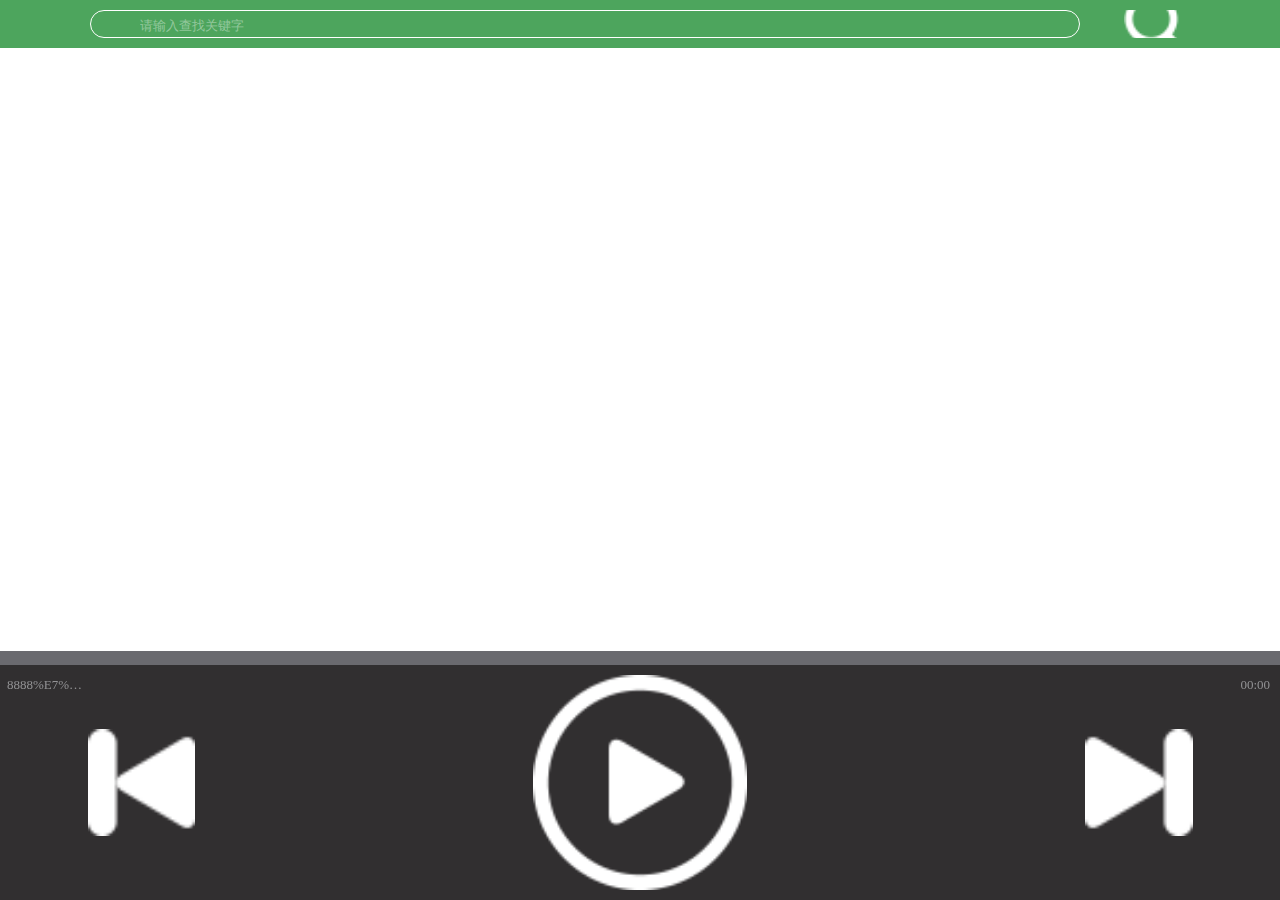
<file: selftPlayer/demo_ctbplayer/ctbplayer.html>
<!DOCTYPE html>
<html>
<head>
<title>用车专家</title>
<meta http-equiv="Content-Type" content="text/html; charset=UTF-8">
<meta http-equiv="Cache-Control" content="no-cache, no-store,no-siteapp, must-revalidate" />
<meta http-equiv="Pragma" content="no-cache" />
<meta http-equiv="Expires" content="0" />
<META HTTP-EQUIV="expires" CONTENT="Wed, 26 Feb 1997 08:21:57 GMT">
<meta name="viewport" content="width=device-width,inital-scale=1.0,maximum-scale=1.0,user-scalable=no,minimal-ui;">
<meta name="apple-mobile-web-app-capable" content="yes" />
<meta name="apple-mobile-web-app-title" content="用车专家">
<meta name="apple-mobile-web-app-status-bar-style" content="black" />
<meta name="full-screen" content="yes">
<meta name="x5-fullscreen" content="true">
<meta name="format-detection" content="telephone=no">
<link href="./css/ctbplayer.css" rel="stylesheet" type="text/css">
</head>
<body>
<div class="ctbplayer-car-page">
	<div class="ctbplayer-car-top">
		<div class="car-top-search-box">
			<div class="car-top-search" id="car-top-search">
				<input type="text" id="car-top-search-input" class="car-top-search-input" placeholder="请输入查找关键字 " />
			</div>
			<div class="car-top-search-btn" id="car-top-search-btn"></div>
		</div>
	</div>
	<div class="ctbplayer-car-title-box"></div>
	<div class="ctbplayer-car-filter">
		
	</div>
	<div class="ctbplayer-car-playlist jp-playlist"><ul><li>&nbsp;</li></ul></div>
</div>
<script type="text/javascript" src="../ctbplayer/js/jquery.min.js"></script>
<script type="text/javascript" src="../ctbplayer/js/ctbplayer.js"></script>
<script type="text/javascript">
$(document).ready(function(){
	
	~function(){
		var pageBox = document.querySelector(".ctbplayer-car-page").getBoundingClientRect();
		var topBox = document.querySelector(".ctbplayer-car-top").getBoundingClientRect();
		var titleBox = document.querySelector(".ctbplayer-car-title-box").getBoundingClientRect();
		var filterBox = document.querySelector(".ctbplayer-car-filter").getBoundingClientRect();
		$(".ctbplayer-car-playlist").css({"height": (pageBox.bottom - filterBox.bottom)+"px"});
	}();
	
	var ctbPL = new CTBPlayerPlaylist("default");
	ctbPL.setPlaylist([
	                	{
	             			title:"8888%E7%BA%A2%E7%8E%AB%E7%91%B0",
	             			mp3:"http://wxfm.chetuobang.com/wx/%E9%99%88%E5%A5%95%E8%BF%85-%E7%BA%A2%E7%8E%AB%E7%91%B0.mp3"
	             		},
	             		{
	             			title:"李佳薇 - 像天堂的悬崖",
	             			mp3:"./music/2.mp3"
	             		},
	             		{
	             			title:"李佳薇 - 笑到流泪",
	             			mp3:"./music/3.mp3"
	             		},
	             		{
	             			title:"李佳薇 - 鞋",
	             			mp3:"./music/4.mp3"
	             		},
	             		{
	             			title:"李佳薇 - 也好也不好",
	             			mp3:"./music/5.mp3"
	             		},
	             		{
	             			title:"李佳薇 - 真话",
	             			mp3:"./music/6.mp3"
	             		},
	             		{
	             			title:"汪东城;曾沛慈 - 在你离开那一天",
	             			mp3:"./music/7.mp3"
	             		},
	             		{
	             			title:"吴若希 - 越难越爱",
	             			mp3:"./music/8.mp3"
	             		},
	             		{
	             			title:"西单女孩 - 原点",
	             			mp3:"./music/9.mp3"
	             		}
	             	]);
	/* setTimeout(function(){
		ctbPL.setOnlyPlayList([
			             		{
			             			title:"李佳薇 - 真话",
			             			mp3:"./music/6.mp3"
			             		},
			             		{
			             			title:"汪东城;曾沛慈 - 在你离开那一天",
			             			mp3:"./music/7.mp3"
			             		},
			             		{
			             			title:"吴若希 - 越难越爱",
			             			mp3:"./music/8.mp3"
			             		},
			             		{
			             			title:"西单女孩 - 原点",
			             			mp3:"./music/9.mp3"
			             		}
			             	]);
	}, 15000); */
});
</script>
</body>
</html>
</file>
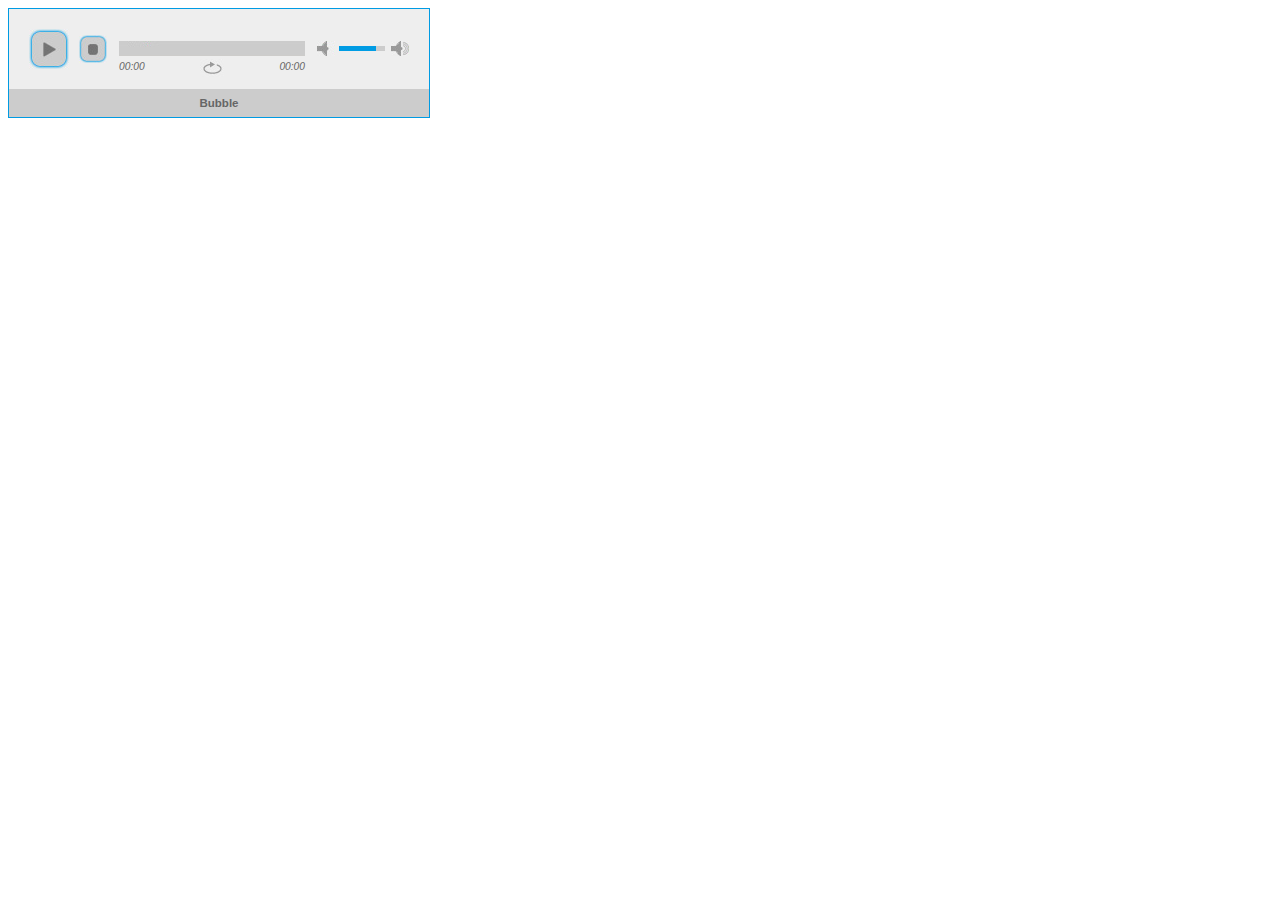
<file: jPlayer-2.9.2/examples/blue.monday/demo-01-android.html>
<!DOCTYPE html>
<html>
<head>
<meta charset="utf-8" />
<!-- Website Design By: www.happyworm.com -->
<title>Demo : jPlayer Android Fix</title>
<meta http-equiv="Content-Type" content="text/html; charset=iso-8859-1" />
<link href="../../dist/skin/blue.monday/css/jplayer.blue.monday.min.css" rel="stylesheet" type="text/css" />
<script type="text/javascript" src="../../lib/jquery.min.js"></script>
<script type="text/javascript" src="../../dist/jplayer/jquery.jplayer.min.js"></script>
<script type="text/javascript">
//<![CDATA[

// TMP For testing on standard browsers.
// $.jPlayer.platform.android = true;

var jPlayerAndroidFix = (function($) {
	var fix = function(id, media, options) {
		this.playFix = false;
		this.init(id, media, options);
	};
	fix.prototype = {
		init: function(id, media, options) {
			var self = this;

			// Store the params
			this.id = id;
			this.media = media;
			this.options = options;

			// Make a jQuery selector of the id, for use by the jPlayer instance.
			this.player = $(this.id);

			// Make the ready event to set the media to initiate.
			this.player.bind($.jPlayer.event.ready, function(event) {
				// Use this fix's setMedia() method.
				self.setMedia(self.media);
			});

			// Apply Android fixes
			if($.jPlayer.platform.android) {

				// Fix playing new media immediately after setMedia.
				this.player.bind($.jPlayer.event.progress, function(event) {
					if(self.playFixRequired) {
						self.playFixRequired = false;

						// Enable the contols again
						// self.player.jPlayer('option', 'cssSelectorAncestor', self.cssSelectorAncestor);

						// Play if required, otherwise it will wait for the normal GUI input.
						if(self.playFix) {
							self.playFix = false;
							$(this).jPlayer("play");
						}
					}
				});
				// Fix missing ended events.
				this.player.bind($.jPlayer.event.ended, function(event) {
					if(self.endedFix) {
						self.endedFix = false;
						setTimeout(function() {
							self.setMedia(self.media);
						},0);
						// what if it was looping?
					}
				});
				this.player.bind($.jPlayer.event.pause, function(event) {
					if(self.endedFix) {
						var remaining = event.jPlayer.status.duration - event.jPlayer.status.currentTime;
						if(event.jPlayer.status.currentTime === 0 || remaining < 1) {
							// Trigger the ended event from inside jplayer instance.
							setTimeout(function() {
								self.jPlayer._trigger($.jPlayer.event.ended);
							},0);
						}
					}
				});
			}

			// Instance jPlayer
			this.player.jPlayer(this.options);

			// Store a local copy of the jPlayer instance's object
			this.jPlayer = this.player.data('jPlayer');

			// Store the real cssSelectorAncestor being used.
			this.cssSelectorAncestor = this.player.jPlayer('option', 'cssSelectorAncestor');

			// Apply Android fixes
			this.resetAndroid();

			return this;
		},
		setMedia: function(media) {
			this.media = media;

			// Apply Android fixes
			this.resetAndroid();

			// Set the media
			this.player.jPlayer("setMedia", this.media);
			return this;
		},
		play: function() {
			// Apply Android fixes
			if($.jPlayer.platform.android && this.playFixRequired) {
				// Apply Android play fix, if it is required.
				this.playFix = true;
			} else {
				// Other browsers play it, as does Android if the fix is no longer required.
				this.player.jPlayer("play");
			}
		},
		resetAndroid: function() {
			// Apply Android fixes
			if($.jPlayer.platform.android) {
				this.playFix = false;
				this.playFixRequired = true;
				this.endedFix = true;
				// Disable the controls
				// this.player.jPlayer('option', 'cssSelectorAncestor', '#NeverFoundDisabled');
			}
		}
	};
	return fix;
})(jQuery);

$(document).ready(function() {

	var id = "#jquery_jplayer_1";

	var bubble = {
		title:"Bubble",
		mp3:"http://www.jplayer.org/audio/mp3/Miaow-07-Bubble.mp3",
		oga:"http://www.jplayer.org/audio/ogg/Miaow-07-Bubble.ogg"
	};
	var lismore = {
		title:"Lismore",
		mp3:"http://www.jplayer.org/audio/mp3/Miaow-04-Lismore.mp3",
		oga:"http://www.jplayer.org/audio/ogg/Miaow-04-Lismore.ogg"
	};

	var options = {
		swfPath: "../../dist/jplayer",
		supplied: "mp3,oga",
		wmode: "window",
		useStateClassSkin: true,
		autoBlur: false,
		smoothPlayBar: true,
		keyEnabled: true,
		remainingDuration: true,
		toggleDuration: true
	};

	var myAndroidFix = new jPlayerAndroidFix(id, bubble, options);

	$('#setMedia-Bubble').click(function() {
		myAndroidFix.setMedia(bubble);
	});
	$('#setMedia-Bubble-play').click(function() {
		myAndroidFix.setMedia(bubble).play();
	});

	$('#setMedia-Lismore').click(function() {
		myAndroidFix.setMedia(lismore);
	});
	$('#setMedia-Lismore-play').click(function() {
		myAndroidFix.setMedia(lismore).play();
	});

});
//]]>
</script>
</head>
<body>
<div id="jquery_jplayer_1" class="jp-jplayer"></div>
<div id="jp_container_1" class="jp-audio" role="application" aria-label="media player">
	<div class="jp-type-single">
		<div class="jp-gui jp-interface">
			<div class="jp-controls">
				<button class="jp-play" role="button" tabindex="0">play</button>
				<button class="jp-stop" role="button" tabindex="0">stop</button>
			</div>
			<div class="jp-progress">
				<div class="jp-seek-bar">
					<div class="jp-play-bar"></div>
				</div>
			</div>
			<div class="jp-volume-controls">
				<button class="jp-mute" role="button" tabindex="0">mute</button>
				<button class="jp-volume-max" role="button" tabindex="0">max volume</button>
				<div class="jp-volume-bar">
					<div class="jp-volume-bar-value"></div>
				</div>
			</div>
			<div class="jp-time-holder">
				<div class="jp-current-time" role="timer" aria-label="time">&nbsp;</div>
				<div class="jp-duration" role="timer" aria-label="duration">&nbsp;</div>
				<div class="jp-toggles">
					<button class="jp-repeat" role="button" tabindex="0">repeat</button>
				</div>
			</div>
		</div>
		<div class="jp-details">
			<div class="jp-title" aria-label="title">&nbsp;</div>
		</div>
		<div class="jp-no-solution">
			<span>Update Required</span>
			To play the media you will need to either update your browser to a recent version or update your <a href="http://get.adobe.com/flashplayer/" target="_blank">Flash plugin</a>.
		</div>
	</div>
</div>
</body>

</html>
</file>
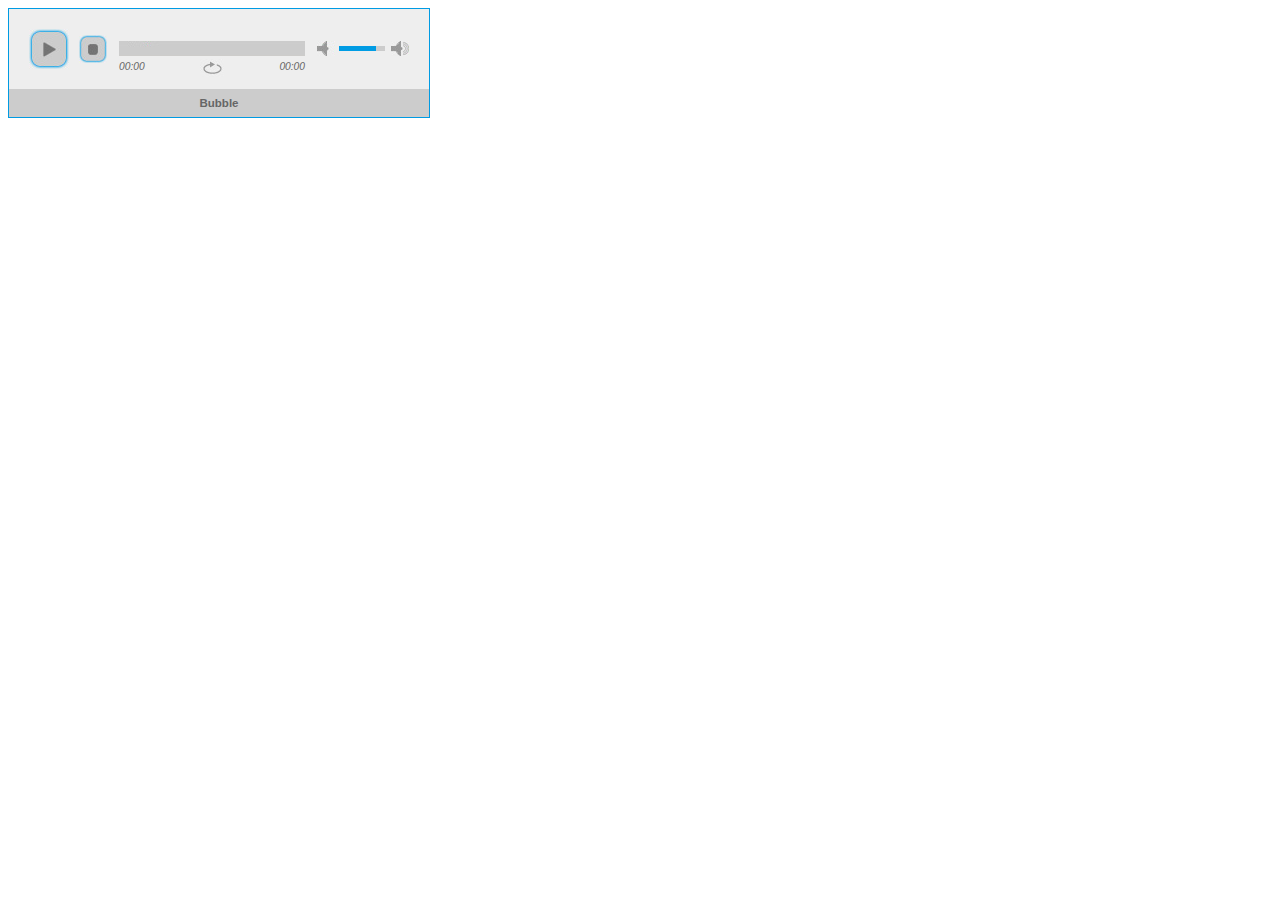
<file: jPlayer-2.9.2/examples/blue.monday/demo-01-solution-flash-html.html>
<!DOCTYPE html>
<html>
<head>
<meta charset="utf-8" />
<!-- Website Design By: www.happyworm.com -->
<title>Demo : jPlayer as an audio player</title>
<meta http-equiv="Content-Type" content="text/html; charset=iso-8859-1" />
<link href="../../dist/skin/blue.monday/css/jplayer.blue.monday.min.css" rel="stylesheet" type="text/css" />
<script type="text/javascript" src="../../lib/jquery.min.js"></script>
<script type="text/javascript" src="../../dist/jplayer/jquery.jplayer.min.js"></script>
<script type="text/javascript">
//<![CDATA[
$(document).ready(function(){

	$("#jquery_jplayer_1").jPlayer({
		ready: function () {
			$(this).jPlayer("setMedia", {
				title: "Bubble",
				m4a: "http://jplayer.org/audio/m4a/Miaow-07-Bubble.m4a",
				oga: "http://jplayer.org/audio/ogg/Miaow-07-Bubble.ogg"
			});
		},
		swfPath: "../../dist/jplayer",
		solution: "flash, html",
		supplied: "m4a, oga",
		wmode: "window",
		useStateClassSkin: true,
		autoBlur: false,
		smoothPlayBar: true,
		keyEnabled: true,
		remainingDuration: true,
		toggleDuration: true
	});
});
//]]>
</script>
</head>
<body>
<div id="jquery_jplayer_1" class="jp-jplayer"></div>
<div id="jp_container_1" class="jp-audio" role="application" aria-label="media player">
	<div class="jp-type-single">
		<div class="jp-gui jp-interface">
			<div class="jp-controls">
				<button class="jp-play" role="button" tabindex="0">play</button>
				<button class="jp-stop" role="button" tabindex="0">stop</button>
			</div>
			<div class="jp-progress">
				<div class="jp-seek-bar">
					<div class="jp-play-bar"></div>
				</div>
			</div>
			<div class="jp-volume-controls">
				<button class="jp-mute" role="button" tabindex="0">mute</button>
				<button class="jp-volume-max" role="button" tabindex="0">max volume</button>
				<div class="jp-volume-bar">
					<div class="jp-volume-bar-value"></div>
				</div>
			</div>
			<div class="jp-time-holder">
				<div class="jp-current-time" role="timer" aria-label="time">&nbsp;</div>
				<div class="jp-duration" role="timer" aria-label="duration">&nbsp;</div>
				<div class="jp-toggles">
					<button class="jp-repeat" role="button" tabindex="0">repeat</button>
				</div>
			</div>
		</div>
		<div class="jp-details">
			<div class="jp-title" aria-label="title">&nbsp;</div>
		</div>
		<div class="jp-no-solution">
			<span>Update Required</span>
			To play the media you will need to either update your browser to a recent version or update your <a href="http://get.adobe.com/flashplayer/" target="_blank">Flash plugin</a>.
		</div>
	</div>
</div>
</body>

</html>
</file>
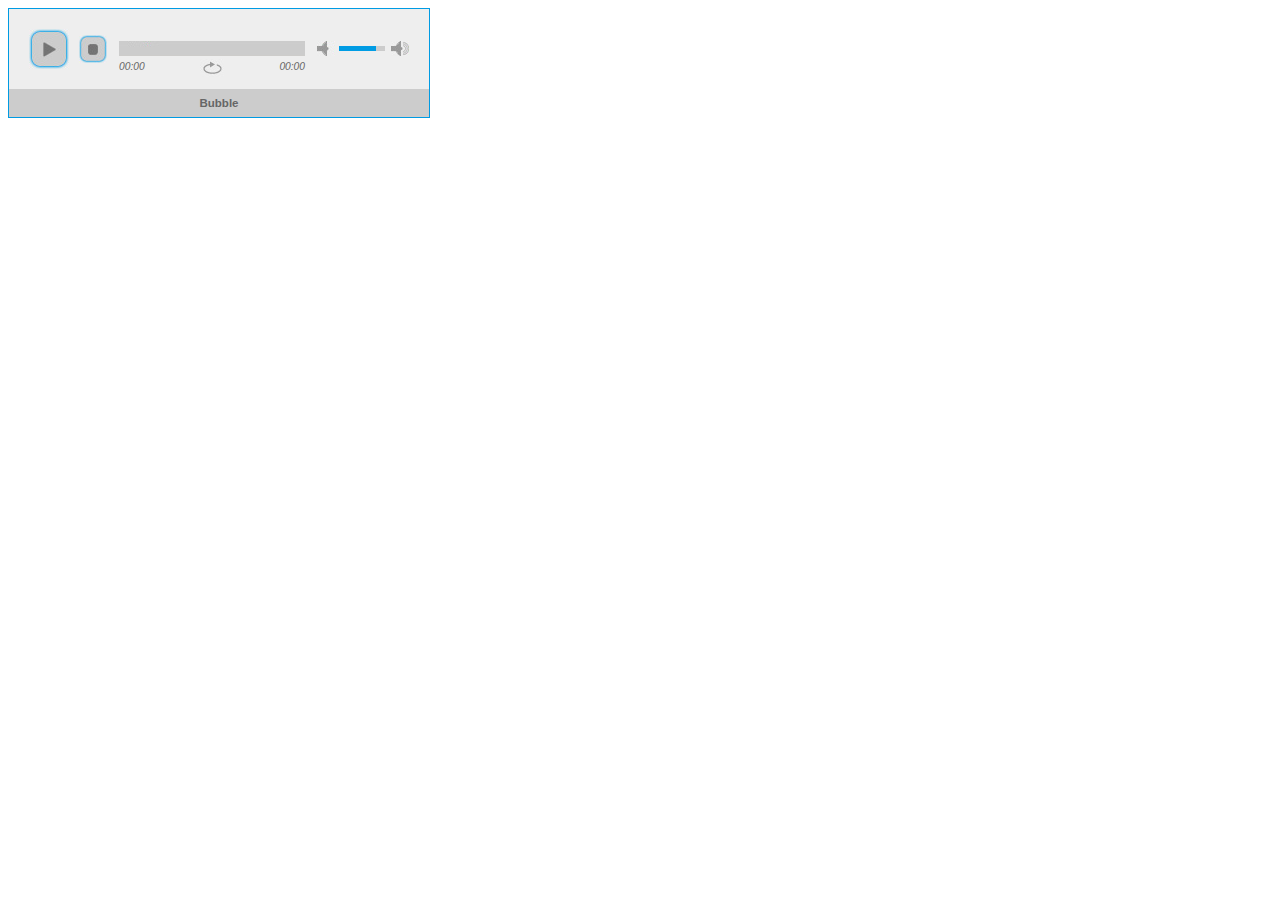
<file: jPlayer-2.9.2/examples/blue.monday/demo-01-supplied-mp3.html>
<!DOCTYPE html>
<html>
<head>
<meta charset="utf-8" />
<!-- Website Design By: www.happyworm.com -->
<title>Demo : jPlayer as an audio player</title>
<meta http-equiv="Content-Type" content="text/html; charset=iso-8859-1" />
<link href="../../dist/skin/blue.monday/css/jplayer.blue.monday.min.css" rel="stylesheet" type="text/css" />
<script type="text/javascript" src="../../lib/jquery.min.js"></script>
<script type="text/javascript" src="../../dist/jplayer/jquery.jplayer.min.js"></script>
<script type="text/javascript">
//<![CDATA[
$(document).ready(function(){

	$("#jquery_jplayer_1").jPlayer({
		ready: function () {
			$(this).jPlayer("setMedia", {
				title: "Bubble",
				mp3: "http://jplayer.org/audio/mp3/Miaow-07-Bubble.mp3"
			});
		},
		swfPath: "../../dist/jplayer",
		supplied: "mp3",
		wmode: "window",
		useStateClassSkin: true,
		autoBlur: false,
		smoothPlayBar: true,
		keyEnabled: true,
		remainingDuration: true,
		toggleDuration: true
	});
});
//]]>
</script>
</head>
<body>
<div id="jquery_jplayer_1" class="jp-jplayer"></div>
<div id="jp_container_1" class="jp-audio" role="application" aria-label="media player">
	<div class="jp-type-single">
		<div class="jp-gui jp-interface">
			<div class="jp-controls">
				<button class="jp-play" role="button" tabindex="0">play</button>
				<button class="jp-stop" role="button" tabindex="0">stop</button>
			</div>
			<div class="jp-progress">
				<div class="jp-seek-bar">
					<div class="jp-play-bar"></div>
				</div>
			</div>
			<div class="jp-volume-controls">
				<button class="jp-mute" role="button" tabindex="0">mute</button>
				<button class="jp-volume-max" role="button" tabindex="0">max volume</button>
				<div class="jp-volume-bar">
					<div class="jp-volume-bar-value"></div>
				</div>
			</div>
			<div class="jp-time-holder">
				<div class="jp-current-time" role="timer" aria-label="time">&nbsp;</div>
				<div class="jp-duration" role="timer" aria-label="duration">&nbsp;</div>
				<div class="jp-toggles">
					<button class="jp-repeat" role="button" tabindex="0">repeat</button>
				</div>
			</div>
		</div>
		<div class="jp-details">
			<div class="jp-title" aria-label="title">&nbsp;</div>
		</div>
		<div class="jp-no-solution">
			<span>Update Required</span>
			To play the media you will need to either update your browser to a recent version or update your <a href="http://get.adobe.com/flashplayer/" target="_blank">Flash plugin</a>.
		</div>
	</div>
</div>
</body>

</html>
</file>
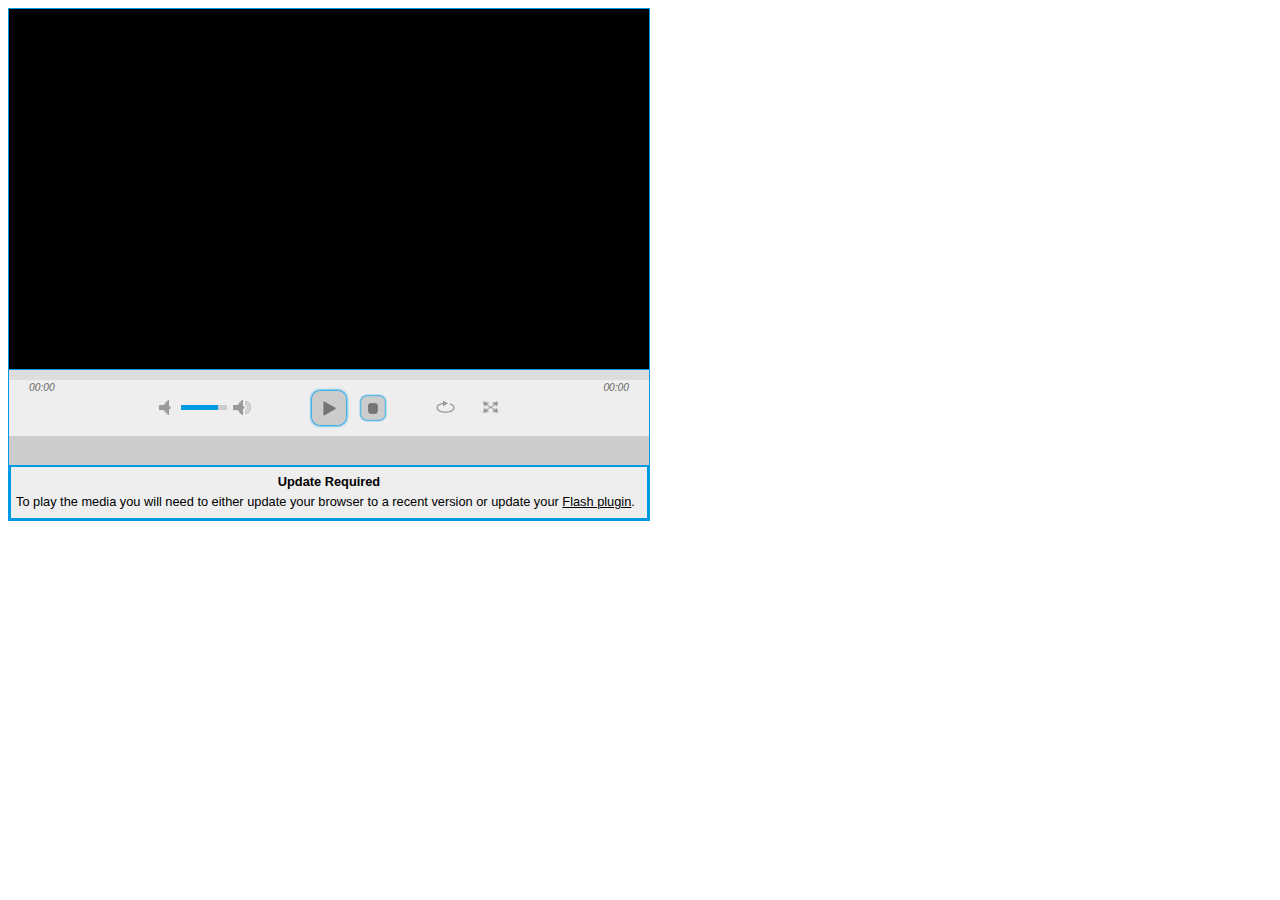
<file: jPlayer-2.9.2/examples/blue.monday/demo-01-video-supplied-rtmpv.html>
<!DOCTYPE html>
<html>
<head>
<meta charset="utf-8" />
<!-- Website Design By: www.happyworm.com -->
<title>Demo : jPlayer as a video player</title>
<meta http-equiv="Content-Type" content="text/html; charset=iso-8859-1" />
<link href="../../dist/skin/blue.monday/css/jplayer.blue.monday.min.css" rel="stylesheet" type="text/css" />
<script type="text/javascript" src="../../lib/jquery.min.js"></script>
<script type="text/javascript" src="../../dist/jplayer/jquery.jplayer.min.js"></script>
<script type="text/javascript">
//<![CDATA[
$(document).ready(function(){

	$("#jquery_jplayer_1").jPlayer({
		ready: function () {
			$(this).jPlayer("setMedia", {
				title: "Space Alone - Ilias Sounas",
				rtmpv: "rtmp://cp67126.edgefcs.net/ondemand/mp4:mediapm/ovp/content/test/video/spacealonehd_sounas_640_300.mp4",
				poster: "http://www.jplayer.org/video/poster/space_alone.jpg"
			});
		},
		swfPath: "../../dist/jplayer",
		supplied: "rtmpv",
		size: {
			width: "640px",
			height: "360px",
			cssClass: "jp-video-360p"
		},
		useStateClassSkin: true,
		autoBlur: false,
		smoothPlayBar: true,
		keyEnabled: true,
		remainingDuration: true,
		toggleDuration: true
	});
});
//]]>
</script>
</head>
<body>
<div id="jp_container_1" class="jp-video jp-video-360p" role="application" aria-label="media player">
	<div class="jp-type-single">
		<div id="jquery_jplayer_1" class="jp-jplayer"></div>
		<div class="jp-gui">
			<div class="jp-video-play">
				<button class="jp-video-play-icon" role="button" tabindex="0">play</button>
			</div>
			<div class="jp-interface">
				<div class="jp-progress">
					<div class="jp-seek-bar">
						<div class="jp-play-bar"></div>
					</div>
				</div>
				<div class="jp-current-time" role="timer" aria-label="time">&nbsp;</div>
				<div class="jp-duration" role="timer" aria-label="duration">&nbsp;</div>
				<div class="jp-controls-holder">
					<div class="jp-controls">
						<button class="jp-play" role="button" tabindex="0">play</button>
						<button class="jp-stop" role="button" tabindex="0">stop</button>
					</div>
					<div class="jp-volume-controls">
						<button class="jp-mute" role="button" tabindex="0">mute</button>
						<button class="jp-volume-max" role="button" tabindex="0">max volume</button>
						<div class="jp-volume-bar">
							<div class="jp-volume-bar-value"></div>
						</div>
					</div>
					<div class="jp-toggles">
						<button class="jp-repeat" role="button" tabindex="0">repeat</button>
						<button class="jp-full-screen" role="button" tabindex="0">full screen</button>
					</div>
				</div>
				<div class="jp-details">
					<div class="jp-title" aria-label="title">&nbsp;</div>
				</div>
			</div>
		</div>
		<div class="jp-no-solution">
			<span>Update Required</span>
			To play the media you will need to either update your browser to a recent version or update your <a href="http://get.adobe.com/flashplayer/" target="_blank">Flash plugin</a>.
		</div>
	</div>
</div>
</body>

</html>
</file>
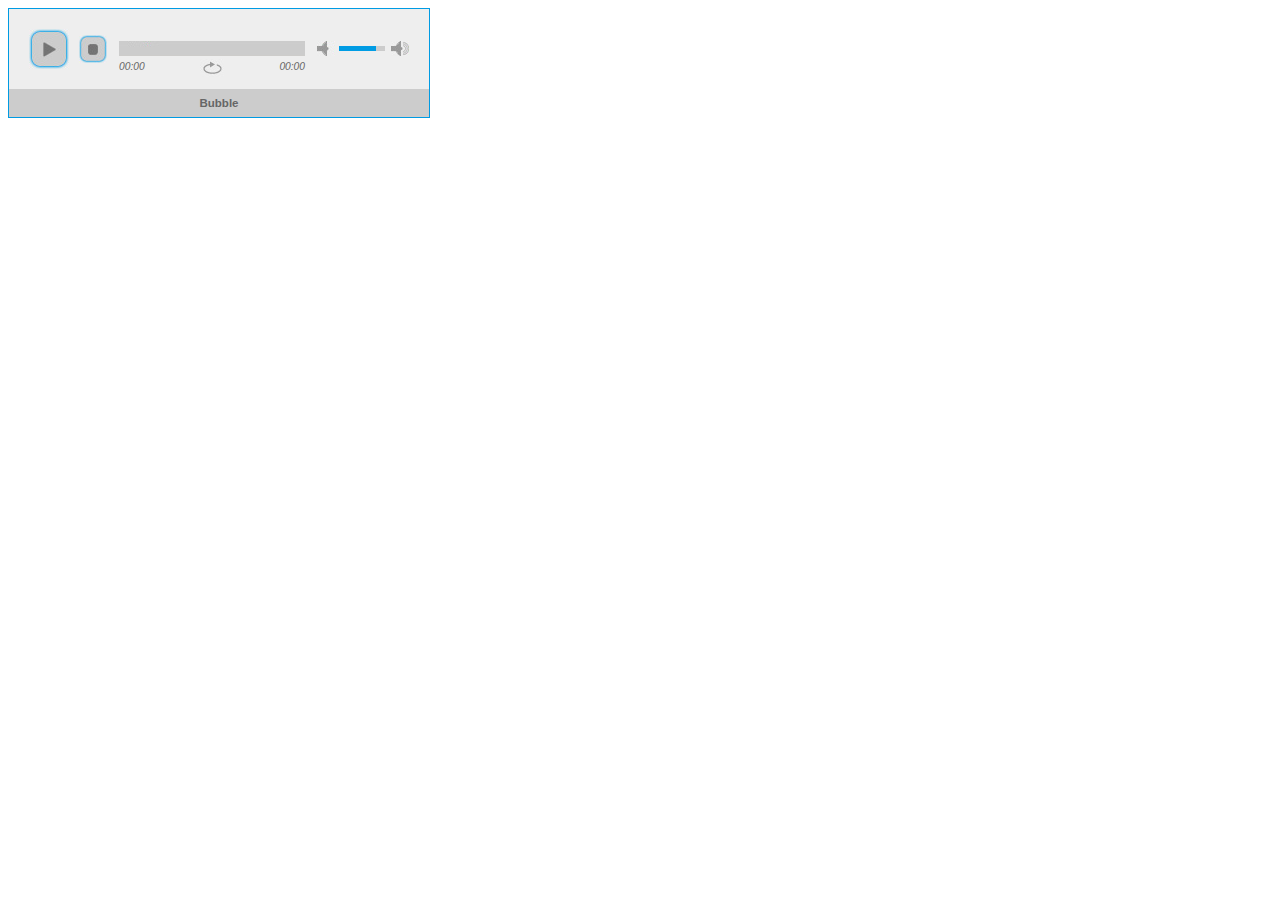
<file: jPlayer-2.9.2/examples/blue.monday/demo-01.html>
<!DOCTYPE html>
<html>
<head>
<meta charset="utf-8" />
<!-- Website Design By: www.happyworm.com -->
<title>Demo : jPlayer as an audio player</title>
<meta http-equiv="Content-Type" content="text/html; charset=iso-8859-1" />
<link href="../../dist/skin/blue.monday/css/jplayer.blue.monday.min.css" rel="stylesheet" type="text/css" />
<script type="text/javascript" src="../../lib/jquery.min.js"></script>
<script type="text/javascript" src="../../dist/jplayer/jquery.jplayer.min.js"></script>
<script type="text/javascript">
//<![CDATA[
$(document).ready(function(){

	$("#jquery_jplayer_1").jPlayer({
		ready: function (event) {
			$(this).jPlayer("setMedia", {
				title: "Bubble",
				m4a: "http://jplayer.org/audio/m4a/Miaow-07-Bubble.m4a",
				oga: "http://jplayer.org/audio/ogg/Miaow-07-Bubble.ogg"
			});
		},
		swfPath: "../../dist/jplayer",
		supplied: "m4a, oga",
		wmode: "window",
		useStateClassSkin: true,
		autoBlur: false,
		smoothPlayBar: true,
		keyEnabled: true,
		remainingDuration: true,
		toggleDuration: true
	});
});
//]]>
</script>
</head>
<body>
<div id="jquery_jplayer_1" class="jp-jplayer"></div>
<div id="jp_container_1" class="jp-audio" role="application" aria-label="media player">
	<div class="jp-type-single">
		<div class="jp-gui jp-interface">
			<div class="jp-controls">
				<button class="jp-play" role="button" tabindex="0">play</button>
				<button class="jp-stop" role="button" tabindex="0">stop</button>
			</div>
			<div class="jp-progress">
				<div class="jp-seek-bar">
					<div class="jp-play-bar"></div>
				</div>
			</div>
			<div class="jp-volume-controls">
				<button class="jp-mute" role="button" tabindex="0">mute</button>
				<button class="jp-volume-max" role="button" tabindex="0">max volume</button>
				<div class="jp-volume-bar">
					<div class="jp-volume-bar-value"></div>
				</div>
			</div>
			<div class="jp-time-holder">
				<div class="jp-current-time" role="timer" aria-label="time">&nbsp;</div>
				<div class="jp-duration" role="timer" aria-label="duration">&nbsp;</div>
				<div class="jp-toggles">
					<button class="jp-repeat" role="button" tabindex="0">repeat</button>
				</div>
			</div>
		</div>
		<div class="jp-details">
			<div class="jp-title" aria-label="title">&nbsp;</div>
		</div>
		<div class="jp-no-solution">
			<span>Update Required</span>
			To play the media you will need to either update your browser to a recent version or update your <a href="http://get.adobe.com/flashplayer/" target="_blank">Flash plugin</a>.
		</div>
	</div>
</div>
</body>

</html>
</file>
<file: selftPlayer/demo_ctbplayer/css/ctbplayer.css>
html,body,div,span,applet,object,iframe,h1,h2,h3,h4,h5,h6,p,blockquote,pre,a,abbr,acronym,address,big,cite,code,del,dfn,em,img,ins,kbd,q,s,samp,small,strike,strong,sub,sup,tt,var,b,u,i,center,dl,dt,dd,ol,ul,li,fieldset,form,label,legend,table,caption,tbody,tfoot,thead,tr,th,td,article,aside,canvas,details,embed,figure,figcaption,footer,header,hgroup,menu,nav,output,ruby,section,summary,time,mark,audio,video {
    margin: 0;
    padding: 0;
    border: 0;
    font-size: 100%;
    font: inherit;
    vertical-align: baseline
}

article,aside,details,figcaption,figure,footer,header,hgroup,menu,nav,section {
    display: block
}

body {
    line-height: 1
}

ol,ul {
    list-style: none
}

blockquote,q {
    quotes: none
}

blockquote:before,blockquote:after,q:before,q:after {
    content: '';
    content: none
}

table {
    border-collapse: collapse;
    border-spacing: 0
}

*, *:before, *:after {
  -moz-box-sizing: border-box;
       box-sizing: border-box;
  padding:0;
  margin:0;
}
a{
	 -webkit-tap-highlight-color:rgba(0,0,0,0);
}

/* ----------------------------------------------------------------- */
.ctbplayer-car-page{
	position:absolute;
	width:100%;
	height:100%;
	top:0;
	left:0;
	background:#fff;
	z-index:1;
	overflow:hidden;
}
.ctbplayer-car-top{
	position:relative;
	width:100%;
	height:3rem;
	background:#4da55d;
}
.car-top-search-box{
	position:absolute;
	width:86%;
	height:1.8rem;
	top:0.6rem;
	left:7%;
}
.car-top-search{
	position:absolute;
	width:90%;
	height:100%;
	top:0px;
	left:0px;
	border:1px solid #ffffff;
	border-radius:2rem;
	-webkit-border-radius:2rem;
	/* background:url(../images/ctbplayer/icon-search-box.png) center center no-repeat;
	background-size:100%; */
}
.car-top-search-input{
	position:absolute;
	border:0px;
	background:rgba(255,255,255,0);
	padding:0;
	margin:0;
	width:90%;
	left:5%;
	height:1.3rem;
	line-height:1.3rem;
	top:0.28rem;
	color:#fff;
	outline:none;
	-webkit-tap-highlight-color:rgba(0,0,0,0);
}
.car-top-search-input::-webkit-input-placeholder{
	color:rgba(255,255,255,0.4);
	height:1.3rem;
	line-height:1.3rem;
}
.car-top-search-btn{
	position:absolute;
	width:10%;
	height:100%;
	top:0px;
	right:0px;
	background:url(../images/ctbplayer/icon-search-btn.png) center right no-repeat;
	background-size:60%;
}
.car-top-search-btn:FOCUS {
	opacity:0.4;
}
.ctbplayer-car-title-box{
	position:absolute;
	width:100%;
	height:9rem;
	left:0;
	top:3rem;
}
.ctbplayer-car-filter{
	position:absolute;
	width:100%;
	height:2.5rem;
	left:0;
	top:12rem;
}
.ctbplayer-car-playlist{
	position:absolute;
	width:100%;
	left:0;
	top:14.5rem;
}
</file>
<file: jPlayer-2.9.2/dist/skin/blue.monday/css/jplayer.blue.monday.min.css>
/*! Blue Monday Skin for jPlayer 2.9.2 ~ (c) 2009-2014 Happyworm Ltd ~ MIT License */.jp-audio :focus,.jp-audio-stream :focus,.jp-video :focus{outline:0}.jp-audio button::-moz-focus-inner,.jp-audio-stream button::-moz-focus-inner,.jp-video button::-moz-focus-inner{border:0}.jp-audio,.jp-audio-stream,.jp-video{font-size:16px;font-family:Verdana,Arial,sans-serif;line-height:1.6;color:#666;border:1px solid #009be3;background-color:#eee}.jp-audio{width:420px}.jp-audio-stream{width:182px}.jp-video-270p{width:480px}.jp-video-360p{width:640px}.jp-video-full{width:480px;height:270px;position:static!important;position:relative}.jp-video-full div div{z-index:1000}.jp-video-full .jp-jplayer{top:0;left:0;position:fixed!important;position:relative;overflow:hidden}.jp-video-full .jp-gui{position:fixed!important;position:static;top:0;left:0;width:100%;height:100%;z-index:1001}.jp-video-full .jp-interface{position:absolute!important;position:relative;bottom:0;left:0}.jp-interface{position:relative;background-color:#eee;width:100%}.jp-audio .jp-interface,.jp-audio-stream .jp-interface{height:80px}.jp-video .jp-interface{border-top:1px solid #009be3}.jp-controls-holder{clear:both;width:440px;margin:0 auto;position:relative;overflow:hidden;top:-8px}.jp-interface .jp-controls{margin:0;padding:0;overflow:hidden}.jp-audio .jp-controls{width:380px;padding:20px 20px 0}.jp-audio-stream .jp-controls{position:absolute;top:20px;left:20px;width:142px}.jp-video .jp-type-single .jp-controls{width:78px;margin-left:200px}.jp-video .jp-type-playlist .jp-controls{width:134px;margin-left:172px}.jp-video .jp-controls{float:left}.jp-controls button{display:block;float:left;overflow:hidden;text-indent:-9999px;border:none;cursor:pointer}.jp-play{width:40px;height:40px;background:url(../image/jplayer.blue.monday.jpg) no-repeat}.jp-play:focus{background:url(../image/jplayer.blue.monday.jpg) -41px 0 no-repeat}.jp-state-playing .jp-play{background:url(../image/jplayer.blue.monday.jpg) 0 -42px no-repeat}.jp-state-playing .jp-play:focus{background:url(../image/jplayer.blue.monday.jpg) -41px -42px no-repeat}.jp-next,.jp-previous,.jp-stop{width:28px;height:28px;margin-top:6px}.jp-stop{background:url(../image/jplayer.blue.monday.jpg) 0 -83px no-repeat;margin-left:10px}.jp-stop:focus{background:url(../image/jplayer.blue.monday.jpg) -29px -83px no-repeat}.jp-previous{background:url(../image/jplayer.blue.monday.jpg) 0 -112px no-repeat}.jp-previous:focus{background:url(../image/jplayer.blue.monday.jpg) -29px -112px no-repeat}.jp-next{background:url(../image/jplayer.blue.monday.jpg) 0 -141px no-repeat}.jp-next:focus{background:url(../image/jplayer.blue.monday.jpg) -29px -141px no-repeat}.jp-progress{overflow:hidden;background-color:#ddd}.jp-audio .jp-progress{position:absolute;top:32px;height:15px}.jp-audio .jp-type-single .jp-progress{left:110px;width:186px}.jp-audio .jp-type-playlist .jp-progress{left:166px;width:130px}.jp-video .jp-progress{top:0;left:0;width:100%;height:10px}.jp-seek-bar{background:url(../image/jplayer.blue.monday.jpg) 0 -202px repeat-x;width:0;height:100%;cursor:pointer}.jp-play-bar{background:url(../image/jplayer.blue.monday.jpg) 0 -218px repeat-x;width:0;height:100%}.jp-seeking-bg{background:url(../image/jplayer.blue.monday.seeking.gif)}.jp-state-no-volume .jp-volume-controls{display:none}.jp-volume-controls{position:absolute;top:32px;left:308px;width:200px}.jp-audio-stream .jp-volume-controls{left:70px}.jp-video .jp-volume-controls{top:12px;left:50px}.jp-volume-controls button{display:block;position:absolute;overflow:hidden;text-indent:-9999px;border:none;cursor:pointer}.jp-mute,.jp-volume-max{width:18px;height:15px}.jp-volume-max{left:74px}.jp-mute{background:url(../image/jplayer.blue.monday.jpg) 0 -170px no-repeat}.jp-mute:focus{background:url(../image/jplayer.blue.monday.jpg) -19px -170px no-repeat}.jp-state-muted .jp-mute{background:url(../image/jplayer.blue.monday.jpg) -60px -170px no-repeat}.jp-state-muted .jp-mute:focus{background:url(../image/jplayer.blue.monday.jpg) -79px -170px no-repeat}.jp-volume-max{background:url(../image/jplayer.blue.monday.jpg) 0 -186px no-repeat}.jp-volume-max:focus{background:url(../image/jplayer.blue.monday.jpg) -19px -186px no-repeat}.jp-volume-bar{position:absolute;overflow:hidden;background:url(../image/jplayer.blue.monday.jpg) 0 -250px repeat-x;top:5px;left:22px;width:46px;height:5px;cursor:pointer}.jp-volume-bar-value{background:url(../image/jplayer.blue.monday.jpg) 0 -256px repeat-x;width:0;height:5px}.jp-audio .jp-time-holder{position:absolute;top:50px}.jp-audio .jp-type-single .jp-time-holder{left:110px;width:186px}.jp-audio .jp-type-playlist .jp-time-holder{left:166px;width:130px}.jp-current-time,.jp-duration{width:60px;font-size:.64em;font-style:oblique}.jp-current-time{float:left;display:inline;cursor:default}.jp-duration{float:right;display:inline;text-align:right;cursor:pointer}.jp-video .jp-current-time{margin-left:20px}.jp-video .jp-duration{margin-right:20px}.jp-details{font-weight:700;text-align:center;cursor:default}.jp-details,.jp-playlist{width:100%;background-color:#ccc;border-top:1px solid #009be3}.jp-type-playlist .jp-details,.jp-type-single .jp-details{border-top:none}.jp-details .jp-title{margin:0;padding:5px 20px;font-size:.72em;font-weight:700}.jp-playlist ul{list-style-type:none;margin:0;padding:0 20px;font-size:.72em}.jp-playlist li{padding:5px 0 4px 20px;border-bottom:1px solid #eee}.jp-playlist li div{display:inline}div.jp-type-playlist div.jp-playlist li:last-child{padding:5px 0 5px 20px;border-bottom:none}div.jp-type-playlist div.jp-playlist li.jp-playlist-current{list-style-type:square;list-style-position:inside;padding-left:7px}div.jp-type-playlist div.jp-playlist a{color:#333;text-decoration:none}div.jp-type-playlist div.jp-playlist a.jp-playlist-current,div.jp-type-playlist div.jp-playlist a:hover{color:#0d88c1}div.jp-type-playlist div.jp-playlist a.jp-playlist-item-remove{float:right;display:inline;text-align:right;margin-right:10px;font-weight:700;color:#666}div.jp-type-playlist div.jp-playlist a.jp-playlist-item-remove:hover{color:#0d88c1}div.jp-type-playlist div.jp-playlist span.jp-free-media{float:right;display:inline;text-align:right;margin-right:10px}div.jp-type-playlist div.jp-playlist span.jp-free-media a{color:#666}div.jp-type-playlist div.jp-playlist span.jp-free-media a:hover{color:#0d88c1}span.jp-artist{font-size:.8em;color:#666}.jp-video-play{width:100%;overflow:hidden;cursor:pointer;background-color:transparent}.jp-video-270p .jp-video-play{margin-top:-270px;height:270px}.jp-video-360p .jp-video-play{margin-top:-360px;height:360px}.jp-video-full .jp-video-play{height:100%}.jp-video-play-icon{position:relative;display:block;width:112px;height:100px;margin-left:-56px;margin-top:-50px;left:50%;top:50%;background:url(../image/jplayer.blue.monday.video.play.png) no-repeat;text-indent:-9999px;border:none;cursor:pointer}.jp-video-play-icon:focus{background:url(../image/jplayer.blue.monday.video.play.png) 0 -100px no-repeat}.jp-jplayer,.jp-jplayer audio{width:0;height:0}.jp-jplayer{background-color:#000}.jp-toggles{padding:0;margin:0 auto;overflow:hidden}.jp-audio .jp-type-single .jp-toggles{width:25px}.jp-audio .jp-type-playlist .jp-toggles{width:55px;margin:0;position:absolute;left:325px;top:50px}.jp-video .jp-toggles{position:absolute;right:16px;margin:10px 0 0;width:100px}.jp-toggles button{display:block;float:left;width:25px;height:18px;text-indent:-9999px;line-height:100%;border:none;cursor:pointer}.jp-full-screen{background:url(../image/jplayer.blue.monday.jpg) 0 -310px no-repeat;margin-left:20px}.jp-full-screen:focus{background:url(../image/jplayer.blue.monday.jpg) -30px -310px no-repeat}.jp-state-full-screen .jp-full-screen{background:url(../image/jplayer.blue.monday.jpg) -60px -310px no-repeat}.jp-state-full-screen .jp-full-screen:focus{background:url(../image/jplayer.blue.monday.jpg) -90px -310px no-repeat}.jp-repeat{background:url(../image/jplayer.blue.monday.jpg) 0 -290px no-repeat}.jp-repeat:focus{background:url(../image/jplayer.blue.monday.jpg) -30px -290px no-repeat}.jp-state-looped .jp-repeat{background:url(../image/jplayer.blue.monday.jpg) -60px -290px no-repeat}.jp-state-looped .jp-repeat:focus{background:url(../image/jplayer.blue.monday.jpg) -90px -290px no-repeat}.jp-shuffle{background:url(../image/jplayer.blue.monday.jpg) 0 -270px no-repeat;margin-left:5px}.jp-shuffle:focus{background:url(../image/jplayer.blue.monday.jpg) -30px -270px no-repeat}.jp-state-shuffled .jp-shuffle{background:url(../image/jplayer.blue.monday.jpg) -60px -270px no-repeat}.jp-state-shuffled .jp-shuffle:focus{background:url(../image/jplayer.blue.monday.jpg) -90px -270px no-repeat}.jp-no-solution{padding:5px;font-size:.8em;background-color:#eee;border:2px solid #009be3;color:#000;display:none}.jp-no-solution a{color:#000}.jp-no-solution span{font-size:1em;display:block;text-align:center;font-weight:700}
</file>
